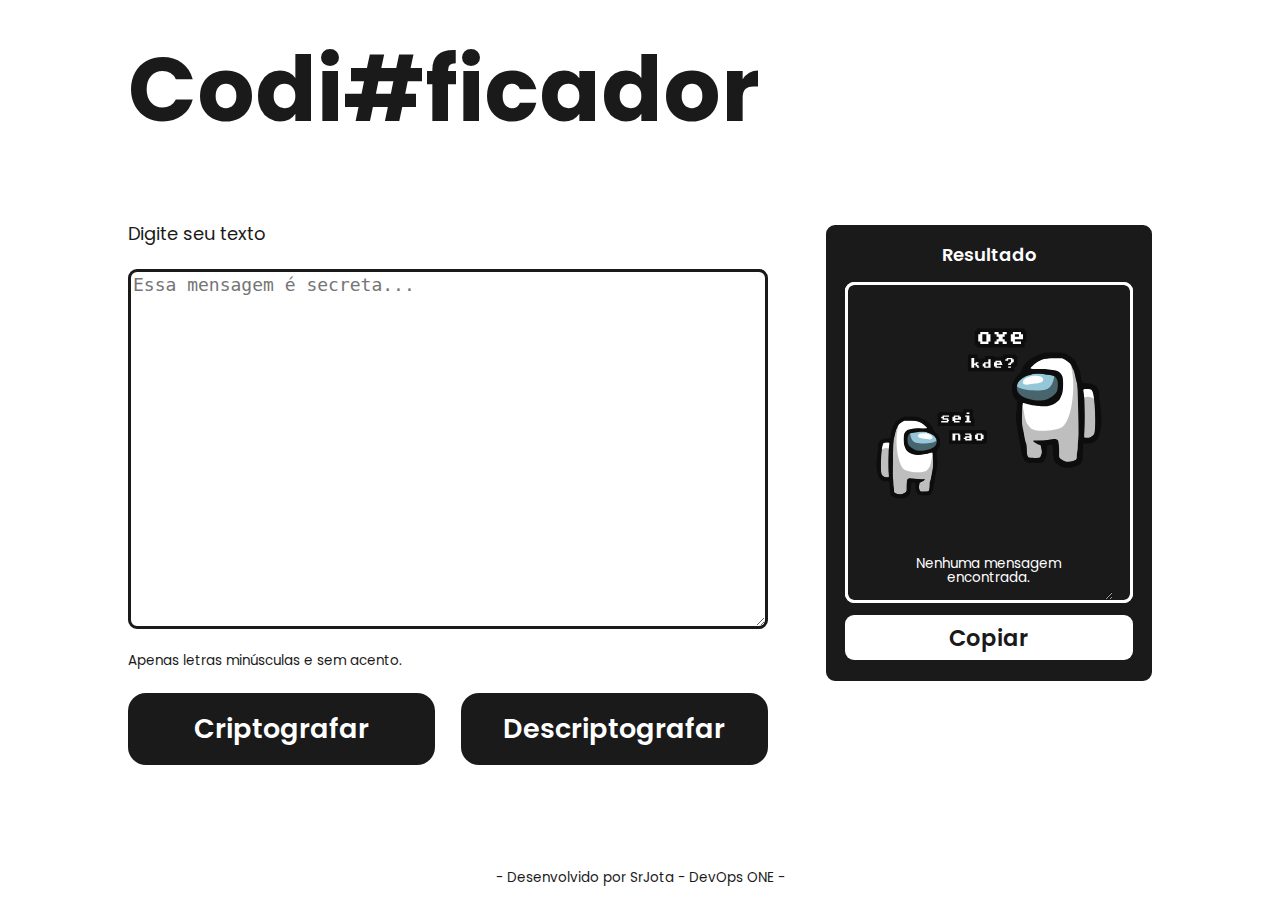
<file: index.html>
<!DOCTYPE html5>

<html lang="pt-br">
  <head>
    <meta charset="UTF-8">
    <meta name="viewport" content="width=device-width">
    <title>Codi#ficador</title>
    <link rel="stylesheet" type="text/css" href="reset.css">
    <link rel="stylesheet" type="text/css" href="style.css">
    <link rel="shortcut icon" href="icon.svg">
    <script type="text/javascript">
      var texto_entrada = ("");
      var texto_processado = ("");
      var texto_saida = ("");

      function oculta_desenho(){
        if (texto_saida != "") {
          document.getElementById("sem_nada_para_codificar").style.opacity = 0;
        } if (texto_saida == "") {
          document.getElementById("sem_nada_para_codificar").style.opacity = 100;
        }
      }

      function criptografar () {
        texto_entrada = document.getElementById("entrada_texto");
        texto_processado = texto_entrada.value;
        texto_processado = texto_processado.replace(/e/gi, "enter");
        texto_processado = texto_processado.replace(/i/gi, "imes");
        texto_processado = texto_processado.replace(/a/gi, "ai");
        texto_processado = texto_processado.replace(/o/gi, "ober");
        texto_processado = texto_processado.replace(/u/gi, "ufat");
        texto_saida = texto_processado;

        var resultado = document.getElementById("texto_resultado");
        resultado.innerText = texto_saida;
        oculta_desenho();
      }

      function descriptografar () {
        texto_entrada = document.getElementById("entrada_texto");
        texto_processado = texto_entrada.value;
        texto_processado = texto_processado.replace(/enter/gi, "e");
        texto_processado = texto_processado.replace(/imes/gi, "i");
        texto_processado = texto_processado.replace(/ai/gi, "a");
        texto_processado = texto_processado.replace(/ober/gi, "o");
        texto_processado = texto_processado.replace(/ufat/gi, "u");
        texto_saida = texto_processado;

        var resultado = document.getElementById("texto_resultado");
        resultado.innerText = texto_saida;
        oculta_desenho();
      }

      function botao_copiar () {
        navigator.clipboard.writeText(texto_saida);
      }
    </script>
  </head>

  <body>
    <header>
        <h1>Codi#ficador</h1>
    </header>

    <main>
      <form class="codificador">
        <label for="entrada_texto">Digite seu texto</label>
        <textarea class="entrada_texto" id="entrada_texto" name="entrada_texto" placeholder="Essa mensagem é secreta..." autofocus required></textarea>
        <p>Apenas letras minúsculas e sem acento.</p>
        <div class="botoes_acao">
          <button onclick="criptografar()" class="botao" type="button" >Criptografar</button>
          <button onclick="descriptografar()"class="botao" type="button" >Descriptografar</button>
        </div>
      </form>

      <div class="resultado_codificador">
        <h1>Resultado</h1>

        <div class="sem_nada_para_codificar" id="sem_nada_para_codificar">
          <img src="among_confuso.svg" alt="garota_com_lupa_procurando">
          <p>Nenhuma mensagem encontrada.</p>
        </div>

        <div class="resultado_script" id="resultado_script">
          <textarea class="texto_resultado" id="texto_resultado" readonly></textarea>
        </div>

        <button onclick="botao_copiar()" type="button">Copiar</button>
      </div>
    </main>

    <footer>
      <p>- Desenvolvido por SrJota - DevOps ONE -</p>
    </footer>
  </body>
</html>
</file>
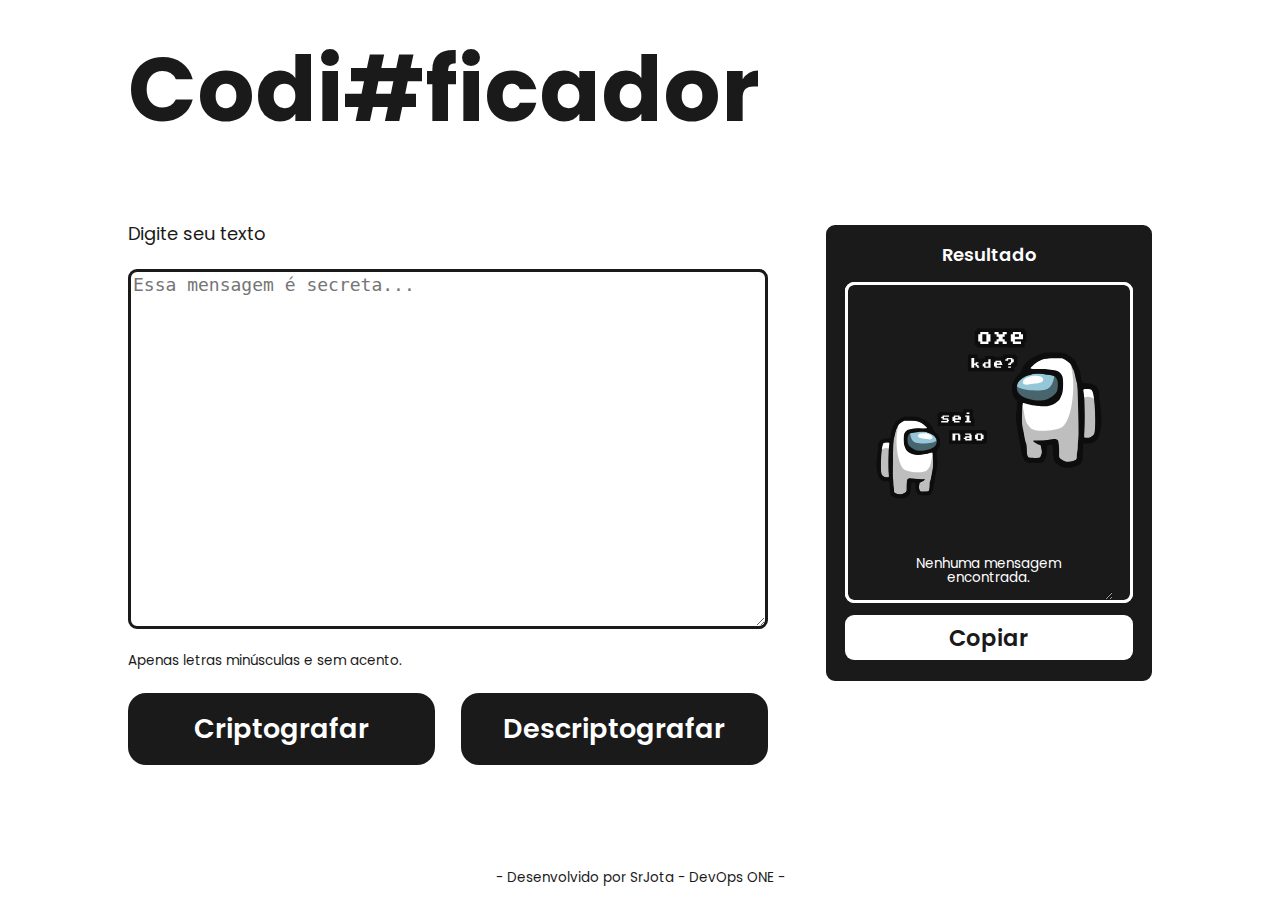
<file: codificador.html>
<!DOCTYPE html5>

<html lang="pt-br">
  <head>
    <meta charset="UTF-8">
    <meta name="viewport" content="width=device-width">
    <title>Codi#ficador</title>
    <link rel="stylesheet" type="text/css" href="reset.css">
    <link rel="stylesheet" type="text/css" href="style.css">
    <script type="text/javascript">
      var texto_entrada = ("");
      var texto_processado = ("");
      var texto_saida = ("");

      function oculta_desenho(){
        if (texto_saida != "") {
          document.getElementById("sem_nada_para_codificar").style.display = "none";
        } if (texto_saida == "") {
          document.getElementById("sem_nada_para_codificar").style.display = "flex";
        }
      }

      function criptografar () {
        texto_entrada = document.getElementById("entrada_texto");
        texto_processado = texto_entrada.value;
        texto_processado = texto_processado.replace(/e/gi, "enter");
        texto_processado = texto_processado.replace(/i/gi, "imes");
        texto_processado = texto_processado.replace(/a/gi, "ai");
        texto_processado = texto_processado.replace(/o/gi, "ober");
        texto_processado = texto_processado.replace(/u/gi, "ufat");
        texto_saida = texto_processado;

        var resultado = document.getElementById("texto_resultado");
        resultado.innerText = texto_saida;
        oculta_desenho();
      }

      function descriptografar () {
        texto_entrada = document.getElementById("entrada_texto");
        texto_processado = texto_entrada.value;
        texto_processado = texto_processado.replace(/enter/gi, "e");
        texto_processado = texto_processado.replace(/imes/gi, "i");
        texto_processado = texto_processado.replace(/ai/gi, "a");
        texto_processado = texto_processado.replace(/ober/gi, "o");
        texto_processado = texto_processado.replace(/ufat/gi, "u");
        texto_saida = texto_processado;

        var resultado = document.getElementById("texto_resultado");
        resultado.innerText = texto_saida;
        oculta_desenho();
      }

      function botao_copiar () {
        navigator.clipboard.writeText(texto_saida);
      }
    </script>
  </head>

  <body>
    <header>
        <h1>Codi#ficador</h1>
    </header>

    <main>
      <form class="codificador">
        <label for="entrada_texto">Digite seu texto</label>
        <textarea class="entrada_texto" id="entrada_texto" name="entrada_texto" placeholder="Essa mensagem é secreta..." autofocus required></textarea>
        <p>Apenas letras minúsculas e sem acento.</p>
        <div class="botoes_acao">
          <button onclick="criptografar()" class="botao" type="button" >Criptografar</button>
          <button onclick="descriptografar()"class="botao" type="button" >Descriptografar</button>
        </div>
      </form>

      <div class="resultado_codificador">
        <h1>Resultado</h1>

        <div class="sem_nada_para_codificar" id="sem_nada_para_codificar">
          <img src="among_confuso.svg" alt="garota_com_lupa_procurando">
          <p>Nenhuma mensagem encontrada.</p>
        </div>

        <div class="resultado_script" id="resultado_script">
          <textarea class="texto_resultado" id="texto_resultado" readonly></textarea>
        </div>

        <button onclick="botao_copiar()" type="button">Copiar</button>
      </div>
    </main>

    <footer>
      <p>- Desenvolvido por SrJota - DevOps ONE -</p>
    </footer>
  </body>
</html>
</file>
<file: style.css>
@font-face {
    font-family: 'Poppins';
    src: url(Poppins-Regular.ttf) format('truetype');
}

@font-face {
    font-family: 'Poppins-Bold';
    src: url(Poppins-Bold.ttf) format('truetype');
}

@font-face {
    font-family: 'Poppins-SemiBold';
    src: url(Poppins-SemiBold.ttf) format('truetype');
}



body {
  height: 100vh;
  width: 100vw ;
}

header {
  height: 20vh;
  width: 100vw ;
  display: grid;
}

header > h1 {
  font-family: 'Poppins-Bold';
  font-size: 10vh;
  margin-top:auto;
  margin-bottom: auto;
  margin-left: 10vw;
  color: #1a1a1a;
}

main {
  height: 75vh;
  width: auto ;
  display: flex;
  flex-direction: row;
  margin-left: 10vw;
  margin-right: 10vw;
  font-family: 'Poppins';
  position: relative;
}

.codificador {
  left: 0;
  height: 60vh;
  max-width: 50vw;
  display: flex;
  flex-direction:column;
  justify-content: space-between;
  position: absolute;
  margin-bottom: 5vh;
  margin-top: 5vh;
}

.codificador > label {
  font-size: 2vh;
  color: #1a1a1a;
}

.codificador > p {
  font-size: 1.5vh;
  color: #1a1a1a;
}

.codificador > textarea {
  min-height: 40vh;
  min-width: 50vw;
  max-height: 40vh;
  max-width: 50vw;
  border: solid #1a1a1a;
  color: #1a1a1a;
  font-size: 2vh;
  border-radius: 1vh;
  outline: none;
}

.codificador > .botoes_acao {
  height: 8vh;
  width: 50vw;
  display: flex;
  justify-content: space-between;
}

.codificador > .botoes_acao > .botao {
  height: 8vh;
  width: 24vw;
  background: #1a1a1a;
  color: #ffffff;
  border-radius: 2vh;
  border: none;
  font-size: 3vh;
  font-family: 'Poppins-SemiBold';
}

.codificador > .botoes_acao > .botao:hover {
  border: solid #1dc9c9;
}

.codificador > .botoes_acao > .botao:active {
  background: #ffffff;
  color: #1a1a1a;
}

.resultado_codificador {
  border: solid #1a1a1a;
  border-radius: 1vh;
  right: 0;
  height: 50vh;
  width: 25vw;
  display: flex;
  flex-direction:column;
  justify-content: space-around;
  align-items: center;
  position: absolute;
  margin-bottom: 15vh;
  margin-top: 5vh;
  background: #1a1a1a;
  color: #ffffff;
  font-size: 2vh
}

.resultado_codificador > h1 {
  font-size: 2vh;
  font-family: 'Poppins-SemiBold';
  position: absolute;
  top: 2vh;
}

.resultado_codificador > .sem_nada_para_codificar , .resultado_script{
  border: solid #ffffff;
  border-radius: 1vh;
  height: 35vh;
  width: 88%;
  display: flex;
  flex-direction: column;
  align-items: center;
  justify-content: space-around;
  position: absolute;
  top: 6vh;
}

.resultado_codificador > .resultado_script > .texto_resultado{
  background: none;
  max-height: 35vh;
  max-width: 88%;
  min-height: 35vh;
  min-width: 88%;
  position: absolute;
  top: 0;
  line-height: 2.5vh;
  color: #ffffff;
  border: none;
  outline: none;
  font-size: 2vh;
}

.resultado_codificador > .sem_nada_para_codificar > img {
  height: 25vh;
  max-width: 80%;
  position: relative;
}

.resultado_codificador > .sem_nada_para_codificar > p {
  font-size: 1.5vh;
  max-width: 80%;
  position: relative;
  text-align: center;
}

.resultado_codificador > button {
  height: 5vh;
  width: 90%;
  background: #ffffff;
  color: #1a1a1a;
  border-radius: 1vh;
  border: none;
  font-size: 2.5vh;
  font-family: 'Poppins-SemiBold';
  position: absolute;
  bottom: 2vh;
}

.resultado_codificador > button:hover {
  border: solid #1dc9c9;
}

.resultado_codificador > button:active {
  background: #1a1a1a;
  color: #ffffff;
}

footer {
  width: 100vw;
  height: 5vh;
  display: grid;
}

footer > p {
  font-family: "Poppins";
  font-size: 1.5vh;
  color: #1a1a1a;
  margin:auto;
}


@media screen and (max-width: 480px) {
  header {
    height: 15vh
  }

  header > h1 {
    font-size: 5vh;
  }

  main {
    display: flex;
    flex-direction: column;
    justify-content: space-between;
    height: 80vh;
    position: relative;
  }

  .codificador {
    max-height: 39vh;
    max-width: 80vw;
    display: flex;
    flex-direction:column;
    justify-content: space-between;
    position: relative;
    margin-bottom: 0vh;
    margin-top: 0vh;
  }

  .codificador > textarea {
    min-height: 25vh;
    min-width: 80vw;
    max-height: 25vh;
    max-width: 80vw;
    border: solid #1a1a1a;
    color: #1a1a1a;
    font-size: 2vh;
    border-radius: 1vh;
    outline: none;
  }

  .codificador > p {
    margin-left: auto;
    margin-right: auto;
  }

  .codificador > .botoes_acao {
    height: 5vh;
    width: 80vw;
    border-radius: 1vh;
    border: none;
    font-size: 2vh;
    display: flex;
    justify-content: space-around;
  }

  .codificador > .botoes_acao > .botao {
    height: 5vh;
    width: 39vw;
    border-radius: 1vh;
    border: none;
    font-size: 2vh;
  }

  .resultado_codificador {
    border: none;
    border-radius: 1vh;
    height: 39vh;
    width: 80vw;
    display: flex;
    flex-direction:column;
    justify-content: space-around;
    align-items: center;
    position: relative;
    margin-bottom: 0;
    margin-top: 0;
    background: #1a1a1a;
    color: #ffffff;
    font-size: 2vh
  }

  .resultado_codificador > .sem_nada_para_codificar , .resultado_script{
    border: solid #ffffff;
    border-radius: 1vh;
    height: 23vh;
    width: 88%;
    display: flex;
    flex-direction: column;
    align-items: center;
    justify-content: space-around;
    position: absolute;
    top: 6vh;
  }

  .resultado_codificador > .resultado_script > .texto_resultado{
    background: none;
    max-height: 23vh;
    max-width: 88%;
    min-height: 23vh;
    min-width: 88%;
    position: absolute;
    top: 0;
    line-height: 2.5vh;
    color: #ffffff;
    border: none;
    outline: none;
    font-size: 2vh;
  }

  .resultado_codificador > .sem_nada_para_codificar > img {
    height: 15vh;
    position: relative;
  }

  .resultado_codificador > .sem_nada_para_codificar > p {
    font-size: 1.5vh;
    max-width: 100%;
  }
}
</file>
